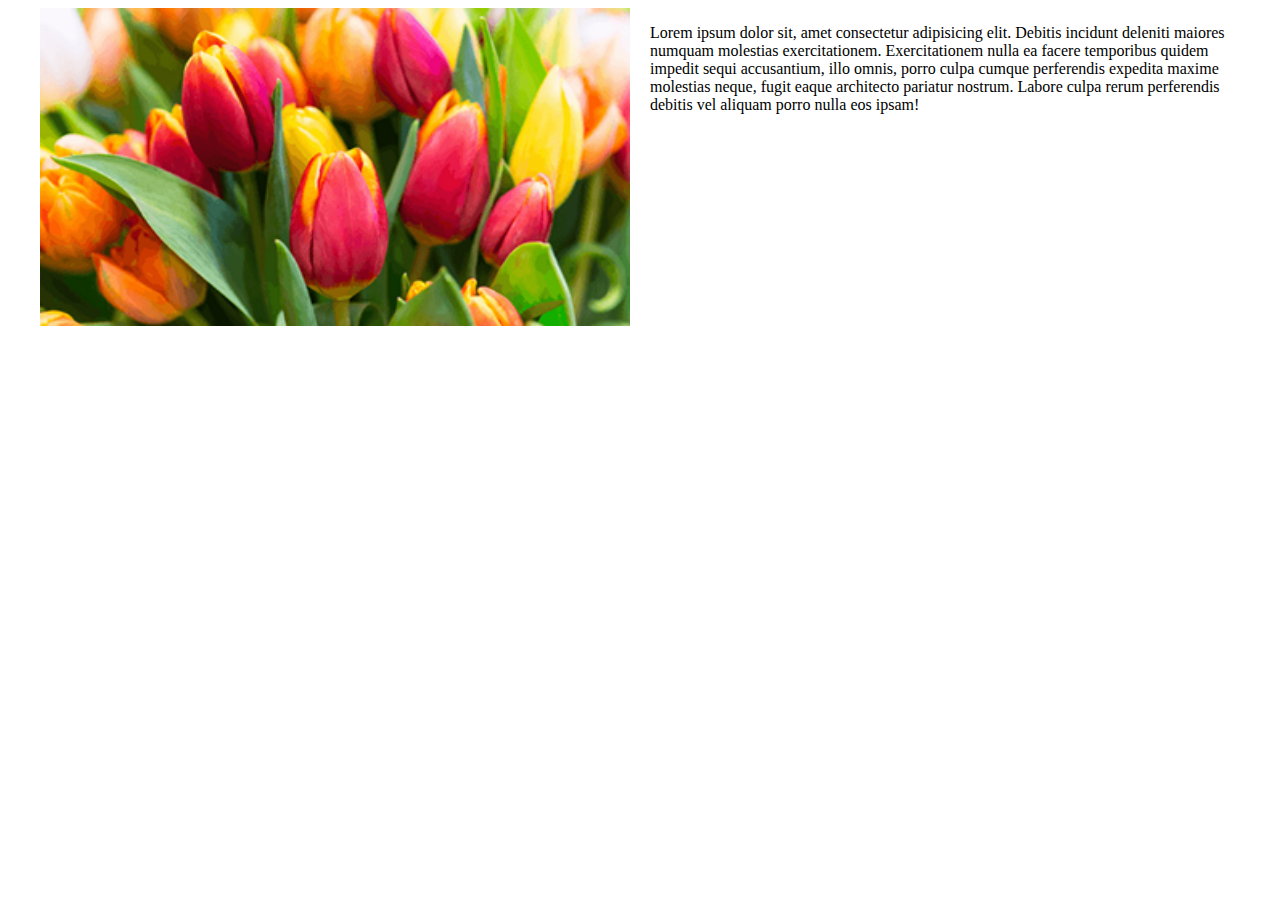
<file: test.html>
<!DOCTYPE html>
<html lang="en">
<head>
    <meta charset="UTF-8">
    <meta name="viewport" content="width=device-width, initial-scale=1.0">
    <title>Document</title>
    <style>
.container {
    max-width: 1200px; /* optional: limit total width */


    display: flex;
    gap: 20px;
    width: 100%;
    margin: 0 auto;     /* center horizontally */
}

.img-file,
.text-file {
    width: 50%;
}

.img-file img {
    width: 100%;
    /* height: auto; */
    /* display: block; */
}
    </style>
</head>
<body>
    <div class="container">
        <div class="chiled img-file">
            <img src="image/deal-ana.png" alt="">
        </div>
        <div class="chiled text-file">
            <p>Lorem ipsum dolor sit, amet consectetur adipisicing elit. Debitis incidunt deleniti maiores numquam molestias exercitationem. Exercitationem nulla ea facere temporibus quidem impedit sequi accusantium, illo omnis, porro culpa cumque perferendis expedita maxime molestias neque, fugit eaque architecto pariatur nostrum. Labore culpa rerum perferendis debitis vel aliquam porro nulla eos ipsam!</p>
        </div>
    </div>
</body>
</html>
</file>
